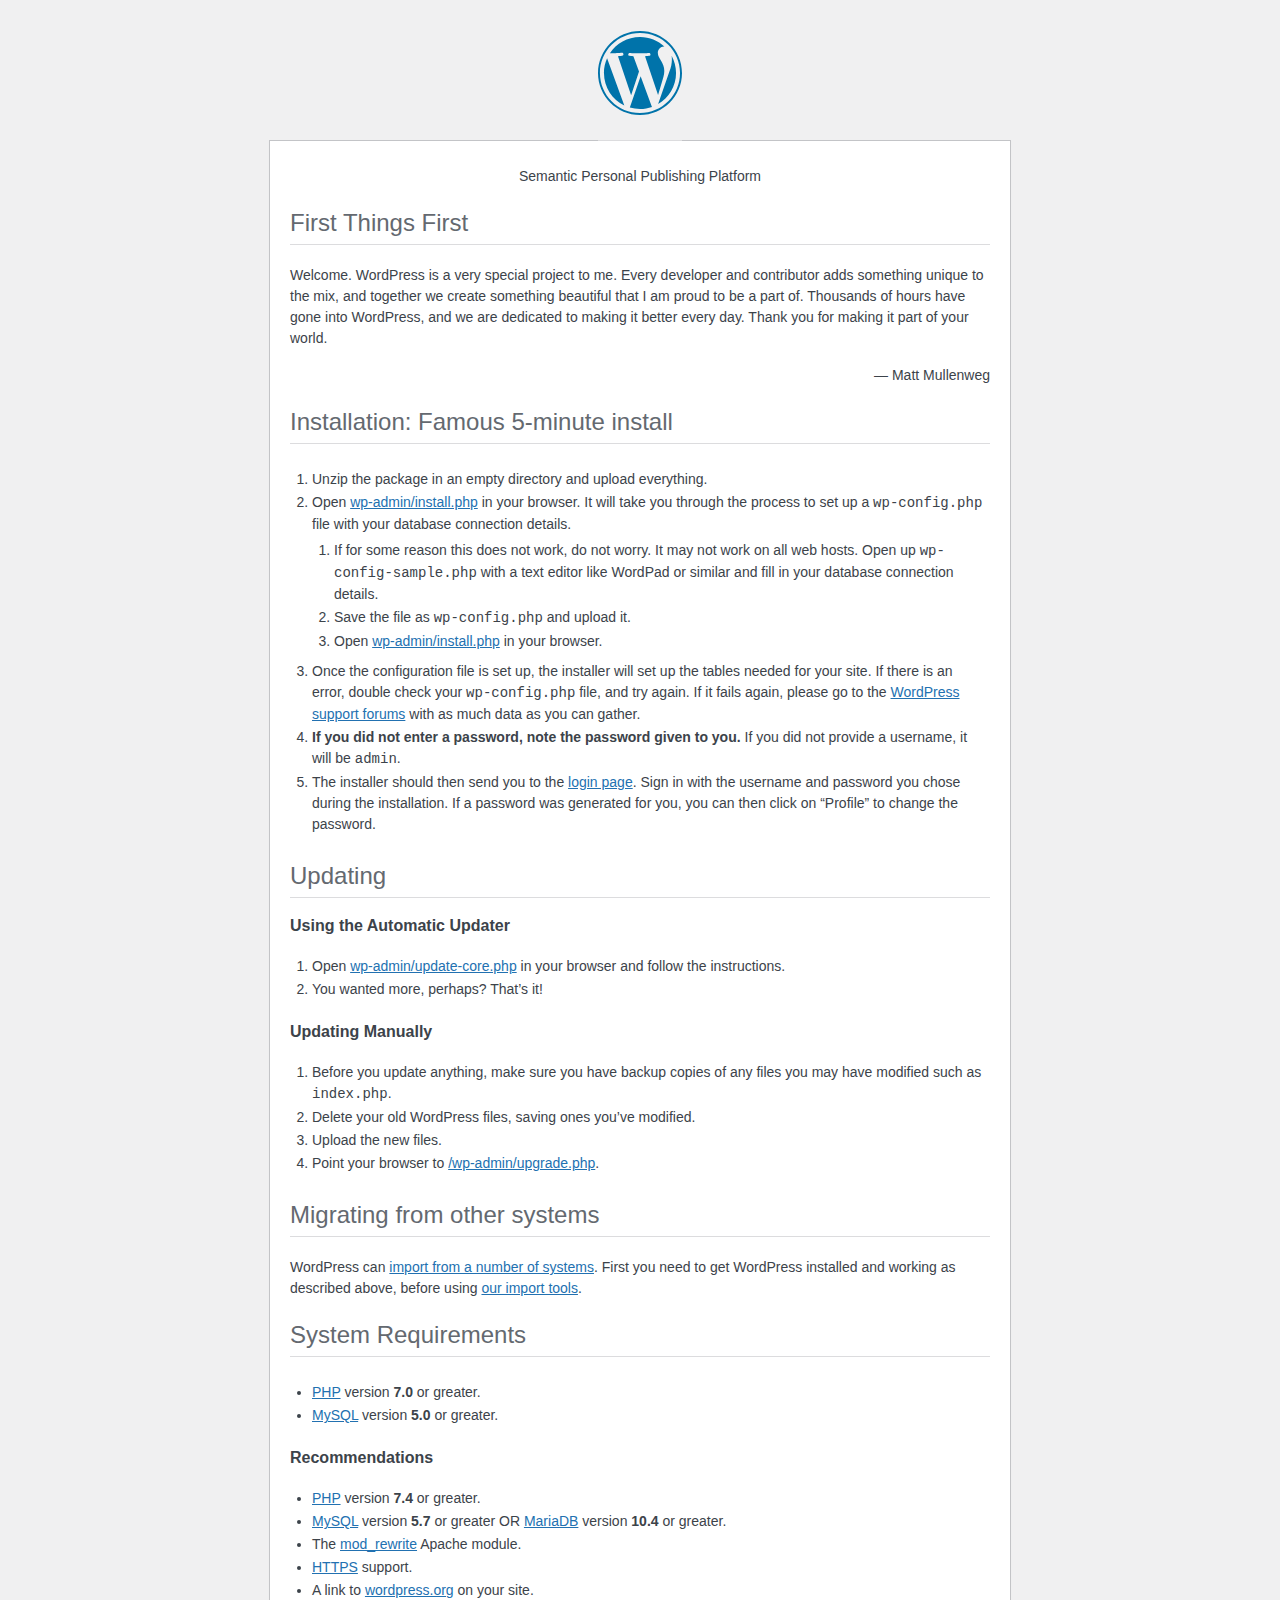
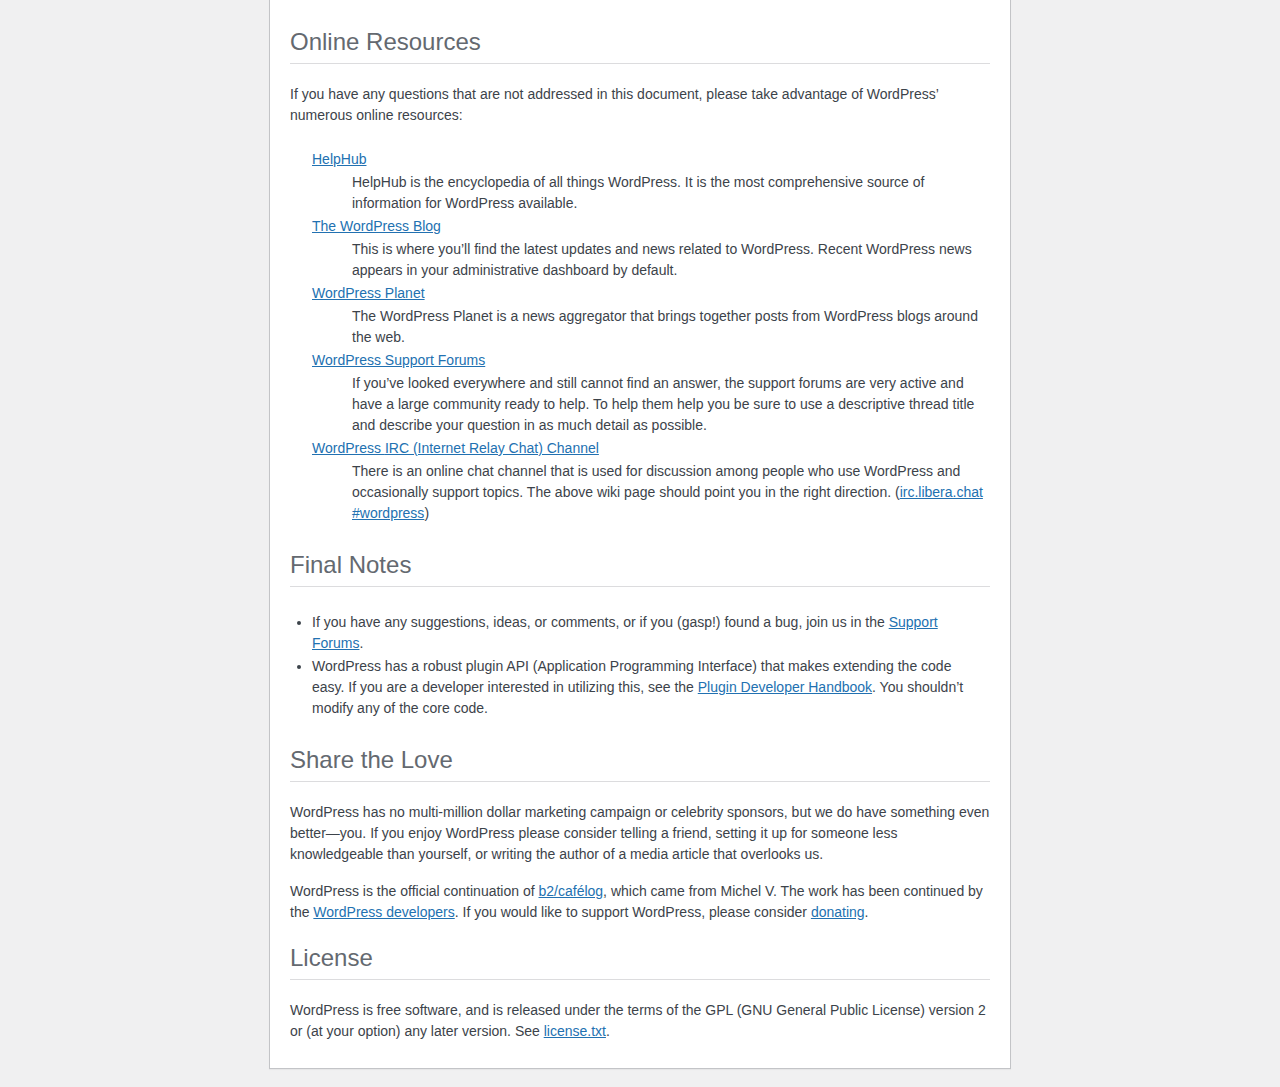
<file: readme.html>
<!DOCTYPE html>
<html lang="en">
<head>
	<meta name="viewport" content="width=device-width" />
	<meta http-equiv="Content-Type" content="text/html; charset=utf-8" />
	<title>WordPress &#8250; ReadMe</title>
	<link rel="stylesheet" href="wp-admin/css/install.css?ver=20100228" type="text/css" />
</head>
<body>
<h1 id="logo">
	<a href="https://wordpress.org/"><img alt="WordPress" src="wp-admin/images/wordpress-logo.png" /></a>
</h1>
<p style="text-align: center">Semantic Personal Publishing Platform</p>

<h2>First Things First</h2>
<p>Welcome. WordPress is a very special project to me. Every developer and contributor adds something unique to the mix, and together we create something beautiful that I am proud to be a part of. Thousands of hours have gone into WordPress, and we are dedicated to making it better every day. Thank you for making it part of your world.</p>
<p style="text-align: right">&#8212; Matt Mullenweg</p>

<h2>Installation: Famous 5-minute install</h2>
<ol>
	<li>Unzip the package in an empty directory and upload everything.</li>
	<li>Open <span class="file"><a href="wp-admin/install.php">wp-admin/install.php</a></span> in your browser. It will take you through the process to set up a <code>wp-config.php</code> file with your database connection details.
		<ol>
			<li>If for some reason this does not work, do not worry. It may not work on all web hosts. Open up <code>wp-config-sample.php</code> with a text editor like WordPad or similar and fill in your database connection details.</li>
			<li>Save the file as <code>wp-config.php</code> and upload it.</li>
			<li>Open <span class="file"><a href="wp-admin/install.php">wp-admin/install.php</a></span> in your browser.</li>
		</ol>
	</li>
	<li>Once the configuration file is set up, the installer will set up the tables needed for your site. If there is an error, double check your <code>wp-config.php</code> file, and try again. If it fails again, please go to the <a href="https://wordpress.org/support/forums/">WordPress support forums</a> with as much data as you can gather.</li>
	<li><strong>If you did not enter a password, note the password given to you.</strong> If you did not provide a username, it will be <code>admin</code>.</li>
	<li>The installer should then send you to the <a href="wp-login.php">login page</a>. Sign in with the username and password you chose during the installation. If a password was generated for you, you can then click on &#8220;Profile&#8221; to change the password.</li>
</ol>

<h2>Updating</h2>
<h3>Using the Automatic Updater</h3>
<ol>
	<li>Open <span class="file"><a href="wp-admin/update-core.php">wp-admin/update-core.php</a></span> in your browser and follow the instructions.</li>
	<li>You wanted more, perhaps? That&#8217;s it!</li>
</ol>

<h3>Updating Manually</h3>
<ol>
	<li>Before you update anything, make sure you have backup copies of any files you may have modified such as <code>index.php</code>.</li>
	<li>Delete your old WordPress files, saving ones you&#8217;ve modified.</li>
	<li>Upload the new files.</li>
	<li>Point your browser to <span class="file"><a href="wp-admin/upgrade.php">/wp-admin/upgrade.php</a>.</span></li>
</ol>

<h2>Migrating from other systems</h2>
<p>WordPress can <a href="https://wordpress.org/documentation/article/importing-content/">import from a number of systems</a>. First you need to get WordPress installed and working as described above, before using <a href="wp-admin/import.php">our import tools</a>.</p>

<h2>System Requirements</h2>
<ul>
	<li><a href="https://secure.php.net/">PHP</a> version <strong>7.0</strong> or greater.</li>
	<li><a href="https://www.mysql.com/">MySQL</a> version <strong>5.0</strong> or greater.</li>
</ul>

<h3>Recommendations</h3>
<ul>
	<li><a href="https://secure.php.net/">PHP</a> version <strong>7.4</strong> or greater.</li>
	<li><a href="https://www.mysql.com/">MySQL</a> version <strong>5.7</strong> or greater OR <a href="https://mariadb.org/">MariaDB</a> version <strong>10.4</strong> or greater.</li>
	<li>The <a href="https://httpd.apache.org/docs/2.2/mod/mod_rewrite.html">mod_rewrite</a> Apache module.</li>
	<li><a href="https://wordpress.org/news/2016/12/moving-toward-ssl/">HTTPS</a> support.</li>
	<li>A link to <a href="https://wordpress.org/">wordpress.org</a> on your site.</li>
</ul>

<h2>Online Resources</h2>
<p>If you have any questions that are not addressed in this document, please take advantage of WordPress&#8217; numerous online resources:</p>
<dl>
	<dt><a href="https://wordpress.org/documentation/">HelpHub</a></dt>
		<dd>HelpHub is the encyclopedia of all things WordPress. It is the most comprehensive source of information for WordPress available.</dd>
	<dt><a href="https://wordpress.org/news/">The WordPress Blog</a></dt>
		<dd>This is where you&#8217;ll find the latest updates and news related to WordPress. Recent WordPress news appears in your administrative dashboard by default.</dd>
	<dt><a href="https://planet.wordpress.org/">WordPress Planet</a></dt>
		<dd>The WordPress Planet is a news aggregator that brings together posts from WordPress blogs around the web.</dd>
	<dt><a href="https://wordpress.org/support/forums/">WordPress Support Forums</a></dt>
		<dd>If you&#8217;ve looked everywhere and still cannot find an answer, the support forums are very active and have a large community ready to help. To help them help you be sure to use a descriptive thread title and describe your question in as much detail as possible.</dd>
	<dt><a href="https://make.wordpress.org/support/handbook/appendix/other-support-locations/introduction-to-irc/">WordPress <abbr>IRC</abbr> (Internet Relay Chat) Channel</a></dt>
		<dd>There is an online chat channel that is used for discussion among people who use WordPress and occasionally support topics. The above wiki page should point you in the right direction. (<a href="https://web.libera.chat/#wordpress">irc.libera.chat #wordpress</a>)</dd>
</dl>

<h2>Final Notes</h2>
<ul>
	<li>If you have any suggestions, ideas, or comments, or if you (gasp!) found a bug, join us in the <a href="https://wordpress.org/support/forums/">Support Forums</a>.</li>
	<li>WordPress has a robust plugin <abbr>API</abbr> (Application Programming Interface) that makes extending the code easy. If you are a developer interested in utilizing this, see the <a href="https://developer.wordpress.org/plugins/">Plugin Developer Handbook</a>. You shouldn&#8217;t modify any of the core code.</li>
</ul>

<h2>Share the Love</h2>
<p>WordPress has no multi-million dollar marketing campaign or celebrity sponsors, but we do have something even better&#8212;you. If you enjoy WordPress please consider telling a friend, setting it up for someone less knowledgeable than yourself, or writing the author of a media article that overlooks us.</p>

<p>WordPress is the official continuation of <a href="https://cafelog.com/">b2/caf&#233;log</a>, which came from Michel V. The work has been continued by the <a href="https://wordpress.org/about/">WordPress developers</a>. If you would like to support WordPress, please consider <a href="https://wordpress.org/donate/">donating</a>.</p>

<h2>License</h2>
<p>WordPress is free software, and is released under the terms of the <abbr>GPL</abbr> (GNU General Public License) version 2 or (at your option) any later version. See <a href="license.txt">license.txt</a>.</p>

</body>
</html>
</file>
<file: wp-admin/css/install.css>
html {
	background: #f0f0f1;
	margin: 0 20px;
}

body {
	background: #fff;
	border: 1px solid #c3c4c7;
	color: #3c434a;
	font-family: -apple-system, BlinkMacSystemFont, "Segoe UI", Roboto, Oxygen-Sans, Ubuntu, Cantarell, "Helvetica Neue", sans-serif;
	margin: 140px auto 25px;
	padding: 20px 20px 10px;
	max-width: 700px;
	-webkit-font-smoothing: subpixel-antialiased;
	box-shadow: 0 1px 1px rgba(0, 0, 0, 0.04);
}

a {
	color: #2271b1;
}

a:hover,
a:active {
	color: #135e96;
}

a:focus {
	color: #043959;
	box-shadow:
		0 0 0 1px #4f94d4,
		0 0 2px 1px rgba(79, 148, 212, 0.8);
}

h1, h2 {
	border-bottom: 1px solid #dcdcde;
	clear: both;
	color: #646970;
	font-size: 24px;
	padding: 0 0 7px;
	font-weight: 400;
}

h3 {
	font-size: 16px;
}

p, li, dd, dt {
	padding-bottom: 2px;
	font-size: 14px;
	line-height: 1.5;
}

code, .code {
	font-family: Consolas, Monaco, monospace;
}

ul, ol, dl {
	padding: 5px 5px 5px 22px;
}

a img {
	border: 0
}
abbr {
	border: 0;
	font-variant: normal;
}

fieldset {
	border: 0;
	padding: 0;
	margin: 0;
}

label {
	cursor: pointer;
}

#logo {
	margin: -130px auto 25px;
	padding: 0 0 25px;
	width: 84px;
	height: 84px;
	overflow: hidden;
	background-image: url(../images/w-logo-blue.png?ver=20131202);
	background-image: none, url(../images/wordpress-logo.svg?ver=20131107);
	background-size: 84px;
	background-position: center top;
	background-repeat: no-repeat;
	color: #3c434a; /* same as login.css */
	font-size: 20px;
	font-weight: 400;
	line-height: 1.3em;
	text-decoration: none;
	text-align: center;
	text-indent: -9999px;
	outline: none;
}

.step {
	margin: 20px 0 15px;
}
.step, th {
	text-align: left;
	padding: 0;
}
.language-chooser.wp-core-ui .step .button.button-large {
	font-size: 14px;
}
textarea {
	border: 1px solid #dcdcde;
	font-family: -apple-system, BlinkMacSystemFont, "Segoe UI", Roboto, Oxygen-Sans, Ubuntu, Cantarell, "Helvetica Neue", sans-serif;
	width: 100%;
	box-sizing: border-box;
}

.form-table {
	border-collapse: collapse;
	margin-top: 1em;
	width: 100%;
}

.form-table td {
	margin-bottom: 9px;
	padding: 10px 20px 10px 0;
	font-size: 14px;
	vertical-align: top
}

.form-table th {
	font-size: 14px;
	text-align: left;
	padding: 10px 20px 10px 0;
	width: 115px;
	vertical-align: top;
}

.form-table code {
	line-height: 1.28571428;
	font-size: 14px;
}

.form-table p {
	margin: 4px 0 0;
	font-size: 11px;
}

.form-table .setup-description {
	margin: 4px 0 0;
	line-height: 1.6;
}

.form-table input {
	line-height: 1.33333333;
	font-size: 15px;
	padding: 3px 5px;
}

.wp-pwd {
	margin-top: 0;
}

.form-table .wp-pwd {
	display: flex;
	column-gap: 4px;
}

.form-table .password-input-wrapper {
	width: 100%;
}

input,
submit {
	font-family: -apple-system, BlinkMacSystemFont, "Segoe UI", Roboto, Oxygen-Sans, Ubuntu, Cantarell, "Helvetica Neue", sans-serif;
}

.form-table input[type=text],
.form-table input[type=email],
.form-table input[type=url],
.form-table input[type=password],
#pass-strength-result {
	width: 100%;
}

.form-table th p {
	font-weight: 400;
}

.form-table.install-success th,
.form-table.install-success td {
	vertical-align: middle;
	padding: 16px 20px 16px 0;
}

.form-table.install-success td p {
	margin: 0;
	font-size: 14px;
}

.form-table.install-success td code {
	margin: 0;
	font-size: 18px;
}

#error-page {
	margin-top: 50px;
}

#error-page p {
	font-size: 14px;
	line-height: 1.28571428;
	margin: 25px 0 20px;
}

#error-page code, .code {
	font-family: Consolas, Monaco, monospace;
}

.message {
	border-left: 4px solid #d63638;
	padding: .7em .6em;
	background-color: #fcf0f1;
}

/* rtl:ignore */
#dbname,
#uname,
#pwd,
#dbhost,
#prefix,
#user_login,
#admin_email,
#pass1,
#pass2 {
	direction: ltr;
}


/* localization */
body.rtl,
.rtl textarea,
.rtl input,
.rtl submit {
	font-family: Tahoma, sans-serif;
}

:lang(he-il) body.rtl,
:lang(he-il) .rtl textarea,
:lang(he-il) .rtl input,
:lang(he-il) .rtl submit {
	font-family: Arial, sans-serif;
}

@media only screen and (max-width: 799px) {
	body {
		margin-top: 115px;
	}
	#logo a {
		margin: -125px auto 30px;
	}
}

@media screen and (max-width: 782px) {

	.form-table {
		margin-top: 0;
	}

	.form-table th,
	.form-table td {
		display: block;
		width: auto;
		vertical-align: middle;
	}

	.form-table th {
		padding: 20px 0 0;
	}

	.form-table td {
		padding: 5px 0;
		border: 0;
		margin: 0;
	}

	textarea,
	input {
		font-size: 16px;
	}

	.form-table td input[type="text"],
	.form-table td input[type="email"],
	.form-table td input[type="url"],
	.form-table td input[type="password"],
	.form-table td select,
	.form-table td textarea,
	.form-table span.description {
		width: 100%;
		font-size: 16px;
		line-height: 1.5;
		padding: 7px 10px;
		display: block;
		max-width: none;
		box-sizing: border-box;
	}

	#pwd {
		padding-right: 2.5rem;
	}

	.wp-pwd #pass1 {
		padding-right: 50px;
	}

	.wp-pwd .button.wp-hide-pw {
		right: 0;
	}

	#pass-strength-result {
		width: 100%;
	}
}

body.language-chooser {
	max-width: 300px;
}

.language-chooser select {
	padding: 8px;
	width: 100%;
	display: block;
	border: 1px solid #dcdcde;
	background: #fff;
	color: #2c3338;
	font-size: 16px;
	font-family: Arial, sans-serif;
	font-weight: 400;
}

.language-chooser select:focus {
	color: #2c3338;
}

.language-chooser select option:hover,
.language-chooser select option:focus {
	color: #0a4b78;
}

.language-chooser .step {
	text-align: right;
}

.screen-reader-input,
.screen-reader-text {
	border: 0;
	clip: rect(1px, 1px, 1px, 1px);
	-webkit-clip-path: inset(50%);
	clip-path: inset(50%);
	height: 1px;
	margin: -1px;
	overflow: hidden;
	padding: 0;
	position: absolute;
	width: 1px;
	word-wrap: normal !important;
}

.spinner {
	background: url(../images/spinner.gif) no-repeat;
	background-size: 20px 20px;
	visibility: hidden;
	opacity: 0.7;
	filter: alpha(opacity=70);
	width: 20px;
	height: 20px;
	margin: 2px 5px 0;
}

.step .spinner {
	display: inline-block;
	vertical-align: middle;
	margin-right: 15px;
}

.button.hide-if-no-js,
.hide-if-no-js {
	display: none;
}

/**
 * HiDPI Displays
 */
@media print,
  (min-resolution: 120dpi) {

	.spinner {
		background-image: url(../images/spinner-2x.gif);
	}

}
</file>
